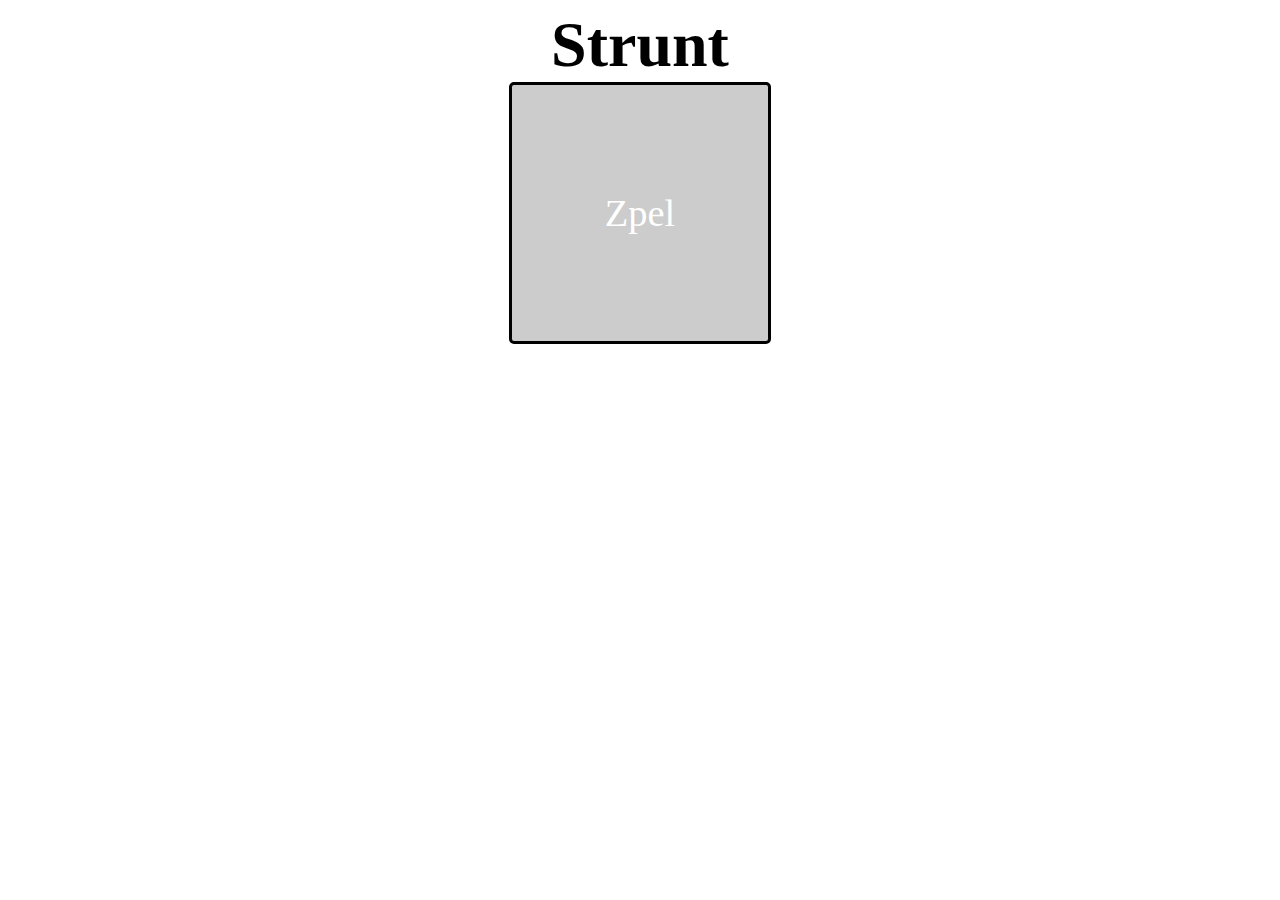
<file: index.html>
<!DOCTYPE html>
<html lang="sv">
<head>
    <meta charset="UTF-8">
    <meta name="viewport" content="width=device-width,initial-scale=1">
    <title>En programmerares struntprojekt</title>
    <link rel="stylesheet" href="start.css" type="text/css" media="all">
</head>
<body>
   <div class="rubrik">Strunt</div>
   <a href="https://en-programmerare.github.io/strunt/zpel.html">
      <div class="gymnasieval" style="background-image: linear-gradient(rgba(0, 0, 0, 0.2), rgba(0, 0, 0, 0.2)),url('https://www.publicdomainpictures.net/pictures/210000/nahled/letter-z-1490187015Mgg.jpg')">
         Zpel
      </div>
   </a>
</body>
</html>
</file>
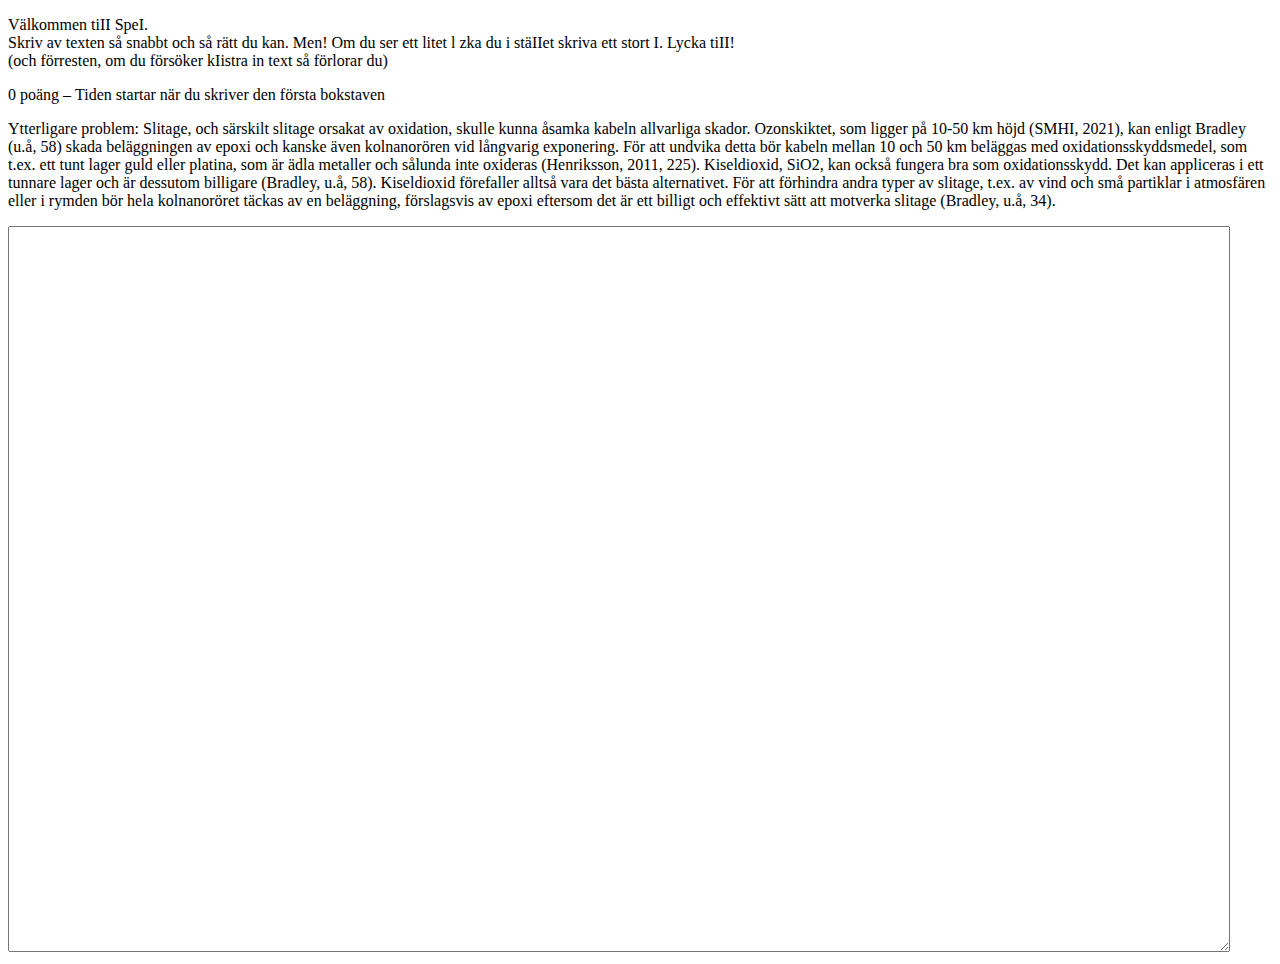
<file: speI.html>
<!DOCTYPE html>
<html>
    <head>
        <title>
            SpeIet SpeI
        </title>
        <meta charset="utf-8">
        <meta name="viewport" content="width=device-width, initial-scale=1.0">
        <style>
            #indata {
                width: 95vw;
                height: 80vh;
            }
            .dolt {
                display: none;
            }
        </style>
        <script>
            const avstand = (str1 = '', str2 = '') => {
   const track = Array(str2.length + 1).fill(null).map(() =>
   Array(str1.length + 1).fill(null));
   for (let i = 0; i <= str1.length; i += 1) {
      track[0][i] = i;
   }
   for (let j = 0; j <= str2.length; j += 1) {
      track[j][0] = j;
   }
   for (let j = 1; j <= str2.length; j += 1) {
      for (let i = 1; i <= str1.length; i += 1) {
         const indicator = str1[i - 1] === str2[j - 1] ? 0 : 1;
         track[j][i] = Math.min(
            track[j][i - 1] + 1, // deletion
            track[j - 1][i] + 1, // insertion
            track[j - 1][i - 1] + indicator, // substitution
         );
      }
   }
   return track[str2.length][str1.length];
};
        </script>
    </head>
    <body>
        <div class="dolt">
            <p>
                Men vad går kursen igenom då? Såhär är det. Kursen kommer att bestå av sju moment. Den börjar med momentet kärnteknik, människa och samhälle. Där undersöker vi vilken roll kärnkraften spelar i den moderna världen. Därefter kommer vi att ha ett moment som handlar om energiteknik. Då går vi igenom ellära samt hur energi utvinns i alla typer av kraftverk, alltså vindkraft och kolkraft såväl som kärnkraft. När vi lagt grunderna går vi vidare med kärnfysik, bl.a. med fissionsrekationer, alltså reaktioner när atomkärnor klyvs, och moderation, dvs hur man håller reaktionen under kontroll. När vi förstår grunderna bakom vad som sker i en reaktor måste vi såklart tala mer om deras design. Detta görs i momentet "reaktorteknik". Vi kommer till exempel att lära oss varför reaktorer är cylindriska, och vad en kontrollstav är. Efter momentet om reaktorteknik går vi över till kärnkraftsäkerhet. Vi kommer att tala om olika säkerhetssystem och vad som gör kärnkraft säkert.
            </p>
            <p>
                Det finns tre huvudsakliga sorters isolering: växtbaserad, mineralbaserad och plastbaserad. Plastbaserade och mineralbaserade isoleringsmaterial är inte förnybara (Bulow, u.å.). De två vanligaste isoleringsmaterialen i Sverige är mineralull (mineralbaserad) och cellulosaisolering (växtbaserad) enligt Pettersson (2010, 1). Mineralull kräver mycket energi att tillverka (10,8 MJ/kg), och dessutom bildas restprodukter vid tillverkning. Mineralull är återvinningsbart. Tillverkning av cellulosaisolering kräver endast 2,088 MJ/kg, och då bildas inga restprodukter. I cellulosaisolering använder man dock borsyra som impregneringsmedel. Cellulosa kan återanvändas (Pettersson, 2010, 28-32). Alternativa växtbaserade isoleringsmaterial, som kork och kokosfibrer kräver mycket lite energi att tillverka, men transporten orsakar stora koldioxidutsläpp. Kutterspån, hampa och halm isolerar inte särskilt bra (Bulow, u.å).
            </p>
            <p>
                Däremot har Spår i snön ganska många personer (Martin, Barbro, Axel, Linda, "jag", Gunnel m.fl.) som ändå återkommer ganska ofta i berättelsen, även om det egentligen bara är Martin, Barbro och Axel som kan sägas vara huvudpersoner. "Jaget" i berättelsen är inte en huvudperson, hen är bara åskådare till Martins, Barbros och Axels berättelse. Ändå är det ganska många personer för en novell. Berättelsen har en bruten kronologi; i nutid följer jaget Axels spår i skogen, och så fick man följa Martins och Barbros historia sedan de flyttade till byn, som jaget tänker på medan hen går i skogen. Det är ganska atypiskt för noveller, som endast brukar ha en handling i "en" tid. Dessutom utspelar sig novellen över väldigt lång tid; man får i princip en sammanhängande berättelse från det att Martin och Barbro flyttade in för tretton år sedan (s. 6) fram till nu. Slutligen måste sägas att noveller brukar vara korta, men Spår i snön är ändå 30 sidor och alltså rätt lång för att vara en novell.
            </p>
            <p>
                För det andra är stress ett stort problem idag. Det här diagrammet från Folkhälsomyndighetens artikel Stress visar hur stor andel av befolkningen som känner sig stressade. Totalt kände sig 14 % av befolkningen stressade förra året, som ni ser här på den gröna linjen, en siffra som också har ökat sakta men säkert sedan 2006. Ännu mer oroande är dock den här lila linjen, för det är 16-29 år, och den var uppe på 25 % förra året. Så hur blir man då av med stress? Jo, enligt 1177:s artikel Stress från 2018 av Louise Engström så ska man: koppla av, vara med vänner, inte jäkta och ha ett trevligt fritidsintresse. Kort sagt ska man vara som Dionysos. Dock kanske vissa av er tänker att vissa saker som Dionysos absolut inte står för, som träning och rutin är bra mot stress, vilket är sant enligt 1177:s artikel. Dessutom lever man längre om man tränar regelbundet. Däremot så är det inte särskilt mycket fysisk aktivitet som krävs för att må bra, så att dansa på en fest en gång om dagen räcker gott och väl.
            </p>
            <p>
                Ytterligare problem: Slitage, och särskilt slitage orsakat av oxidation, skulle kunna åsamka kabeln allvarliga skador. Ozonskiktet, som ligger på 10-50 km höjd (SMHI, 2021), kan enligt Bradley (u.å, 58) skada beläggningen av epoxi och kanske även kolnanorören vid långvarig exponering. För att undvika detta bör kabeln mellan 10 och 50 km beläggas med oxidationsskyddsmedel, som t.ex. ett tunt lager guld eller platina, som är ädla metaller och sålunda inte oxideras (Henriksson, 2011, 225). Kiseldioxid, SiO2, kan också fungera bra som oxidationsskydd. Det kan appliceras i ett tunnare lager och är dessutom billigare (Bradley, u.å, 58). Kiseldioxid förefaller alltså vara det bästa alternativet. För att förhindra andra typer av slitage, t.ex. av vind och små partiklar i atmosfären eller i rymden bör hela kolnanoröret täckas av en beläggning, förslagsvis av epoxi eftersom det är ett billigt och effektivt sätt att motverka slitage (Bradley, u.å, 34).
            </p>
            <p>
                Dessvärre finns det ställen på nätet där näthat accepteras i så stor utsträckning att det oftast inte polisanmäls. Johan Rosell och Mårten Schultz skriver i artikeln "Gamingvärlden är ett laglöst land" (2019) att de inte hittade en enda dom om brott i datorspel på nätet. De skriver att det kan bero på att folk inte vet var gränserna går, men också att man betraktar spelvärlden som avskilt från den verkliga världen. Även om detta är allvarligt, och något som måste arbetas vidare på, skriver Rosell och Schultz också att hetsbrott i spelsammanhang ofta leder till att spelaren stängs av, vilket visar att det finns konsekvenser även för brott i spelvärlden, även om allvarligare följder vore att föredra. Sammanfattningsvis har vi kommit mycket långt i arbetet mot näthat. Väl fungerande funktioner för att blockera användare och anmäla meddelanden leder till fler domar än förut, och det går att åstadkomma en nolltolerans mot näthat hos befolkningen. Näthat är inte ett stort samhällsproblem, men vi måste ändå bekämpa det.
            </p>
            <p>
                Det här är historien om spelet som inte tog världen med storm: Zpel. Allting började på en svenskalektion, när Zpels skapare läste artikeln "Fantazy säljer som aldrig förr" av Angelica Risberg Stameus i Svenska Dagbladet (2002-11-25). Eftersom det såg ganska löjligt ut att stava "fantazy" med Z föddes idén efter ett tag idén att man kunde göra ett spel som gick ut på att byta ut alla S mot Z. Sagt och gjort. På rasten mellan svenskan och tekniken skapades det första utkastet till spelet Zpel. Det var ganska likt dagens variant, förutom att det bara fanns en text, och att poängsystemet inte tog med tid i beräkningen. Några smärre uppdateringar kom under de följande dagarna, där tidtagning och slumpmässigt valda texter lades till. Alla texter är skrivna av spelets skapare och hens kompisar på gymnasiet, så att om du hittar något fel i dem är det förklaringen. Däremot orkade inte skaparen göra sidan finare, för vet ni ens hur jobbigt CSS (en sorts kod som berättar hur webbsidor ska se ut) är!?
            </p>
        </div>
        <p id="hej">
            Välkommen tiII SpeI.<br>
            Skriv av texten så snabbt och så rätt du kan. Men! Om du ser ett litet l zka du i stäIIet skriva ett stort I. Lycka tiII!<br>
            (och förresten, om du försöker kIistra in text så förlorar du)
        </p>
        <output id="poang">0 poäng</output> &ndash; <output id="tid">Syntaxfel</output>
        <p id="text">
            
        </p>
        <textarea id="indata" oninput="kontrollera()"></textarea>
        <script>
            document.getElementById("tid").innerHTML = "Tiden startar när du skriver den första bokstaven";
            let tid = 0;
            let startat = false;
            let nej;
            let gammalLangd = 0;
            
            valjSlumpmassigt();
            
            function kontrollera() {
                let indata = document.getElementById("indata").value;
                let text = document.getElementById("text").innerHTML.replace(/s/g, "z").replace(/S/g, "Z");
                let poang = Math.floor(indata.length * 1.1 - avstand(indata, text.substring(0, indata.length * 1.1)) - tid);
                
                if(indata.length - gammalLangd > 1) {
                    clearInterval(nej);
                    alert("DU FÖRLORADE!\nDet är nämIigen förbjudet att kIistra in text, tro inte att du kan Iura SpeI zå enkeIt! Som straff får du minuspoäng.\n" + (0 - Math.abs(poang)) + " poäng!");
                    window.location.reload();
                    return;
                }
                gammalLangd = indata.length;
                
                if(indata.includes("l")) {
                    clearInterval(nej);
                    alert("DU FÖRLORADE!\n" + poang + " poäng!");
                    window.location.reload();
                }
                
                if(!startat) {
                    startat = true;
                    nej = setInterval(nedrakning, 1000);
                }
                document.getElementById("poang").innerHTML = poang + " poäng!";
            }
            
            function nedrakning() {
                tid++;
                document.getElementById("tid").innerHTML = tid + " s";
                kontrollera();
            }
            
            function valjSlumpmassigt() {
                let textElement = document.getElementsByClassName("dolt")[0].children;
                let ind = Math.floor(Math.random() * textElement.length);
                
                document.getElementById("text").innerHTML = textElement[ind].innerHTML;
            }
        </script>
    </body>
</html>
</file>
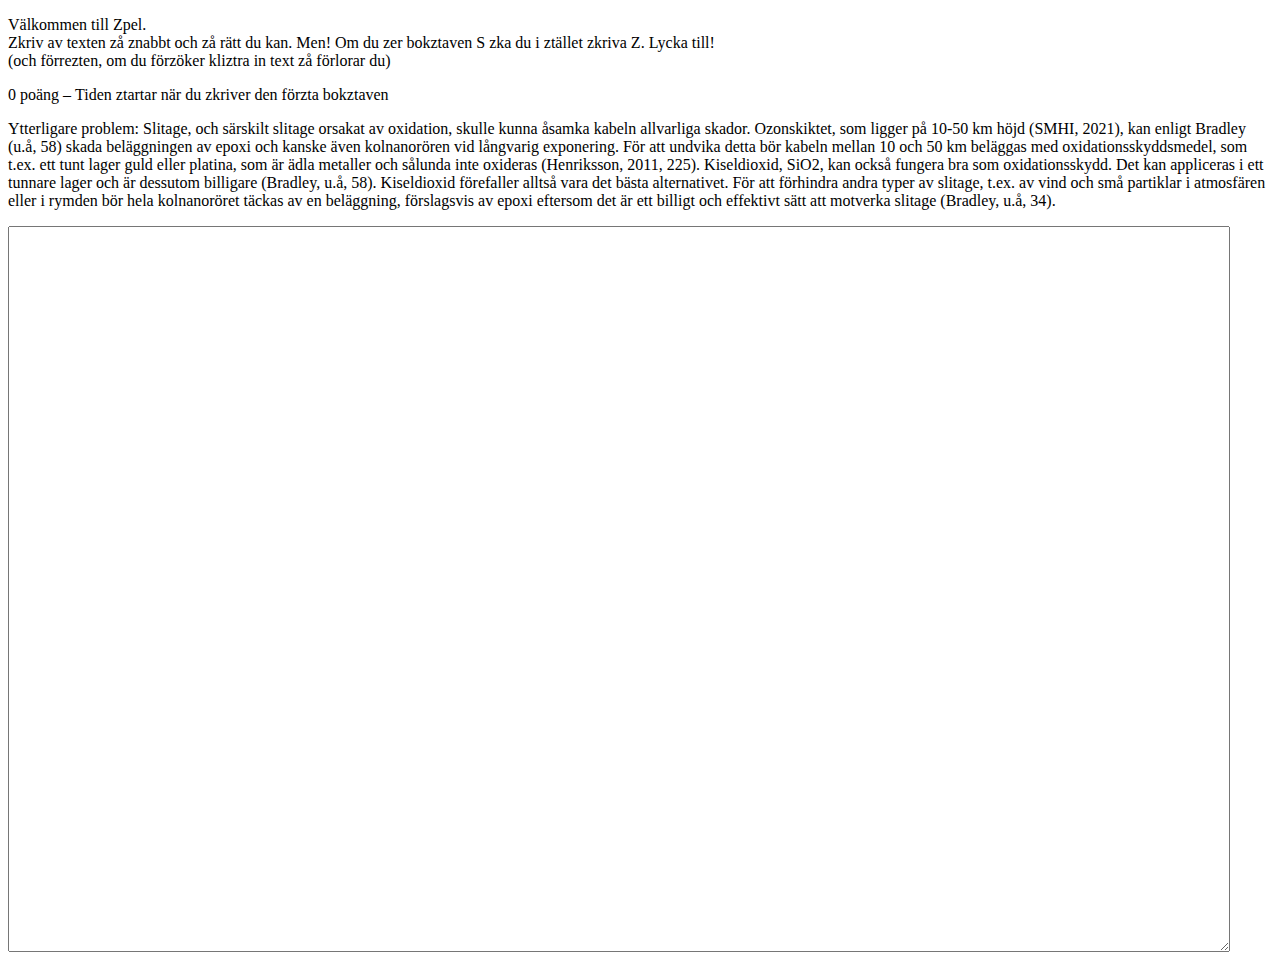
<file: zpel.html>
<!DOCTYPE html>
<html>
    <head>
        <title>
            Zpelet zpel
        </title>
        <meta charset="utf-8">
        <meta name="viewport" content="width=device-width, initial-scale=1.0">
        <style>
            #indata {
                width: 95vw;
                height: 80vh;
            }
            .dolt {
                display: none;
            }
        </style>
        <script>
            const avstand = (str1 = '', str2 = '') => {
   const track = Array(str2.length + 1).fill(null).map(() =>
   Array(str1.length + 1).fill(null));
   for (let i = 0; i <= str1.length; i += 1) {
      track[0][i] = i;
   }
   for (let j = 0; j <= str2.length; j += 1) {
      track[j][0] = j;
   }
   for (let j = 1; j <= str2.length; j += 1) {
      for (let i = 1; i <= str1.length; i += 1) {
         const indicator = str1[i - 1] === str2[j - 1] ? 0 : 1;
         track[j][i] = Math.min(
            track[j][i - 1] + 1, // deletion
            track[j - 1][i] + 1, // insertion
            track[j - 1][i - 1] + indicator, // substitution
         );
      }
   }
   return track[str2.length][str1.length];
};
        </script>
    </head>
    <body>
        <div class="dolt">
            <p>
                Men vad går kursen igenom då? Såhär är det. Kursen kommer att bestå av sju moment. Den börjar med momentet kärnteknik, människa och samhälle. Där undersöker vi vilken roll kärnkraften spelar i den moderna världen. Därefter kommer vi att ha ett moment som handlar om energiteknik. Då går vi igenom ellära samt hur energi utvinns i alla typer av kraftverk, alltså vindkraft och kolkraft såväl som kärnkraft. När vi lagt grunderna går vi vidare med kärnfysik, bl.a. med fissionsrekationer, alltså reaktioner när atomkärnor klyvs, och moderation, dvs hur man håller reaktionen under kontroll. När vi förstår grunderna bakom vad som sker i en reaktor måste vi såklart tala mer om deras design. Detta görs i momentet "reaktorteknik". Vi kommer till exempel att lära oss varför reaktorer är cylindriska, och vad en kontrollstav är. Efter momentet om reaktorteknik går vi över till kärnkraftsäkerhet. Vi kommer att tala om olika säkerhetssystem och vad som gör kärnkraft säkert.
            </p>
            <p>
                Det finns tre huvudsakliga sorters isolering: växtbaserad, mineralbaserad och plastbaserad. Plastbaserade och mineralbaserade isoleringsmaterial är inte förnybara (Bulow, u.å.). De två vanligaste isoleringsmaterialen i Sverige är mineralull (mineralbaserad) och cellulosaisolering (växtbaserad) enligt Pettersson (2010, 1). Mineralull kräver mycket energi att tillverka (10,8 MJ/kg), och dessutom bildas restprodukter vid tillverkning. Mineralull är återvinningsbart. Tillverkning av cellulosaisolering kräver endast 2,088 MJ/kg, och då bildas inga restprodukter. I cellulosaisolering använder man dock borsyra som impregneringsmedel. Cellulosa kan återanvändas (Pettersson, 2010, 28-32). Alternativa växtbaserade isoleringsmaterial, som kork och kokosfibrer kräver mycket lite energi att tillverka, men transporten orsakar stora koldioxidutsläpp. Kutterspån, hampa och halm isolerar inte särskilt bra (Bulow, u.å).
            </p>
            <p>
                Däremot har Spår i snön ganska många personer (Martin, Barbro, Axel, Linda, "jag", Gunnel m.fl.) som ändå återkommer ganska ofta i berättelsen, även om det egentligen bara är Martin, Barbro och Axel som kan sägas vara huvudpersoner. "Jaget" i berättelsen är inte en huvudperson, hen är bara åskådare till Martins, Barbros och Axels berättelse. Ändå är det ganska många personer för en novell. Berättelsen har en bruten kronologi; i nutid följer jaget Axels spår i skogen, och så fick man följa Martins och Barbros historia sedan de flyttade till byn, som jaget tänker på medan hen går i skogen. Det är ganska atypiskt för noveller, som endast brukar ha en handling i "en" tid. Dessutom utspelar sig novellen över väldigt lång tid; man får i princip en sammanhängande berättelse från det att Martin och Barbro flyttade in för tretton år sedan (s. 6) fram till nu. Slutligen måste sägas att noveller brukar vara korta, men Spår i snön är ändå 30 sidor och alltså rätt lång för att vara en novell.
            </p>
            <p>
                För det andra är stress ett stort problem idag. Det här diagrammet från Folkhälsomyndighetens artikel Stress visar hur stor andel av befolkningen som känner sig stressade. Totalt kände sig 14 % av befolkningen stressade förra året, som ni ser här på den gröna linjen, en siffra som också har ökat sakta men säkert sedan 2006. Ännu mer oroande är dock den här lila linjen, för det är 16-29 år, och den var uppe på 25 % förra året. Så hur blir man då av med stress? Jo, enligt 1177:s artikel Stress från 2018 av Louise Engström så ska man: koppla av, vara med vänner, inte jäkta och ha ett trevligt fritidsintresse. Kort sagt ska man vara som Dionysos. Dock kanske vissa av er tänker att vissa saker som Dionysos absolut inte står för, som träning och rutin är bra mot stress, vilket är sant enligt 1177:s artikel. Dessutom lever man längre om man tränar regelbundet. Däremot så är det inte särskilt mycket fysisk aktivitet som krävs för att må bra, så att dansa på en fest en gång om dagen räcker gott och väl.
            </p>
            <p>
                Ytterligare problem: Slitage, och särskilt slitage orsakat av oxidation, skulle kunna åsamka kabeln allvarliga skador. Ozonskiktet, som ligger på 10-50 km höjd (SMHI, 2021), kan enligt Bradley (u.å, 58) skada beläggningen av epoxi och kanske även kolnanorören vid långvarig exponering. För att undvika detta bör kabeln mellan 10 och 50 km beläggas med oxidationsskyddsmedel, som t.ex. ett tunt lager guld eller platina, som är ädla metaller och sålunda inte oxideras (Henriksson, 2011, 225). Kiseldioxid, SiO2, kan också fungera bra som oxidationsskydd. Det kan appliceras i ett tunnare lager och är dessutom billigare (Bradley, u.å, 58). Kiseldioxid förefaller alltså vara det bästa alternativet. För att förhindra andra typer av slitage, t.ex. av vind och små partiklar i atmosfären eller i rymden bör hela kolnanoröret täckas av en beläggning, förslagsvis av epoxi eftersom det är ett billigt och effektivt sätt att motverka slitage (Bradley, u.å, 34).
            </p>
            <p>
                Dessvärre finns det ställen på nätet där näthat accepteras i så stor utsträckning att det oftast inte polisanmäls. Johan Rosell och Mårten Schultz skriver i artikeln "Gamingvärlden är ett laglöst land" (2019) att de inte hittade en enda dom om brott i datorspel på nätet. De skriver att det kan bero på att folk inte vet var gränserna går, men också att man betraktar spelvärlden som avskilt från den verkliga världen. Även om detta är allvarligt, och något som måste arbetas vidare på, skriver Rosell och Schultz också att hetsbrott i spelsammanhang ofta leder till att spelaren stängs av, vilket visar att det finns konsekvenser även för brott i spelvärlden, även om allvarligare följder vore att föredra. Sammanfattningsvis har vi kommit mycket långt i arbetet mot näthat. Väl fungerande funktioner för att blockera användare och anmäla meddelanden leder till fler domar än förut, och det går att åstadkomma en nolltolerans mot näthat hos befolkningen. Näthat är inte ett stort samhällsproblem, men vi måste ändå bekämpa det.
            </p>
            <p>
                Det här är historien om spelet som inte tog världen med storm: Zpel. Allting började på en svenskalektion, när Zpels skapare läste artikeln "Fantazy säljer som aldrig förr" av Angelica Risberg Stameus i Svenska Dagbladet (2002-11-25). Eftersom det såg ganska löjligt ut att stava "fantazy" med Z föddes idén efter ett tag idén att man kunde göra ett spel som gick ut på att byta ut alla S mot Z. Sagt och gjort. På rasten mellan svenskan och tekniken skapades det första utkastet till spelet Zpel. Det var ganska likt dagens variant, förutom att det bara fanns en text, och att poängsystemet inte tog med tid i beräkningen. Några smärre uppdateringar kom under de följande dagarna, där tidtagning och slumpmässigt valda texter lades till. Alla texter är skrivna av spelets skapare och hens kompisar på gymnasiet, så att om du hittar något fel i dem är det förklaringen. Däremot orkade inte skaparen göra sidan finare, för vet ni ens hur jobbigt CSS (en sorts kod som berättar hur webbsidor ska se ut) är!?
            </p>
        </div>
        <p id="hej">
            Välkommen till Zpel.<br>
            Zkriv av texten zå znabbt och zå rätt du kan. Men! Om du zer bokztaven S zka du i ztället zkriva Z. Lycka till!<br>
            (och förrezten, om du förzöker kliztra in text zå förlorar du)
        </p>
        <output id="poang">0 poäng</output> &ndash; <output id="tid">Syntaxfel</output>
        <p id="text">
            
        </p>
        <textarea id="indata" oninput="kontrollera()"></textarea>
        <script>
            document.getElementById("tid").innerHTML = "Tiden ztartar när du zkriver den förzta bokztaven";
            let tid = 0;
            let startat = false;
            let nej;
            let gammalLangd = 0;
            
            valjSlumpmassigt();
            document.getElementById("indata").value = ""; //Tydligen rensar inte alla webbläsare textfältet vid omladdning
            
            function kontrollera() {
                let indata = document.getElementById("indata").value;
                let text = document.getElementById("text").innerHTML.replace(/s/g, "z").replace(/S/g, "Z");
                let poang = Math.floor(indata.length * 1.1 - avstand(indata, text.substring(0, indata.length * 1.1)) - tid);
                
                if(indata.length - gammalLangd > 1) {
                    clearInterval(nej);
                    alert("DU FÖRLORADE!\nDet är nämligen förbjudet att kliztra in text, tro inte att du kan lura Zpel zå enkelt! Zom ztraff får du minuzpoäng.\n" + (0 - Math.abs(poang)) + " poäng!");
                    window.location.reload();
                    return;
                }
                gammalLangd = indata.length;
                
                if(indata.includes("s") || indata.includes("S")) {
                    clearInterval(nej);
                    alert("DU FÖRLORADE!\n" + poang + " poäng!");
                    window.location.reload();
                }
                
                if(!startat) {
                    startat = true;
                    nej = setInterval(nedrakning, 1000);
                }
                document.getElementById("poang").innerHTML = poang + " poäng!";
            }
            
            function nedrakning() {
                tid++;
                document.getElementById("tid").innerHTML = tid + " s";
                kontrollera();
            }
            
            function valjSlumpmassigt() {
                let textElement = document.getElementsByClassName("dolt")[0].children;
                let ind = Math.floor(Math.random() * textElement.length);
                
                document.getElementById("text").innerHTML = textElement[ind].innerHTML;
            }
        </script>
    </body>
</html>
</file>
<file: start.css>
.gymnasieval {
   height: 40vw;
   width: 40vw;
   overflow: hidden;
   background-size: cover;
   display: inline-block;
   color: white;
   text-decoration: none;
   font-size: 7vw;
   line-height: 40vw;
   border-radius: 5px;
   text-align: center;
   border-style: solid;
   border-color: black;
}
a {
   text-decoration: none;
}
body {
   text-align: center;
}
.rubrik {
   font-size: 10vw;
   font-weight: bold;
}
@media only screen and (min-width: 500px) {
   .gymnasieval {
      height: 20vw;
      width: 20vw;
      font-size: 3vw;
      line-height: 20vw;
   }
   .rubrik {
      font-size: 5vw;
      font-weight: bold;
   }
}
</file>
